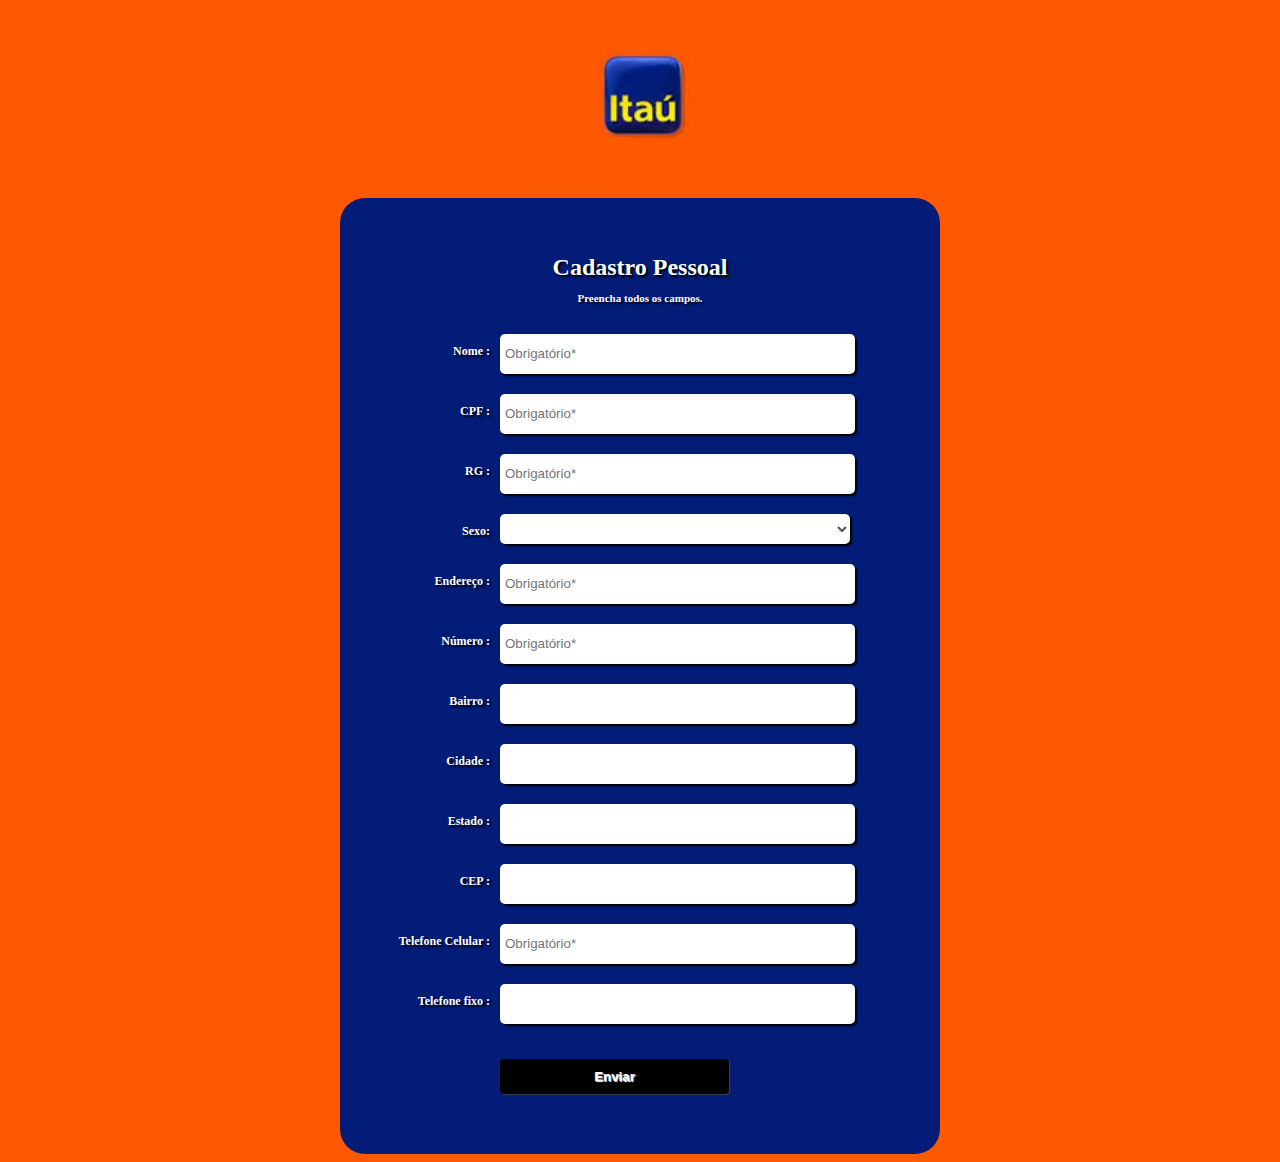
<file: formulário.html>
<!DOCTYPE html>
<html lang="pt-BR">

<head>
    <title>Itaú</title>
    <meta charset="UTF-8" />
    <meta name="viewport" content="width=device-width, initial - scale= 1.0">
    <link rel="icon" href="logo.png" />
    <link rel="stylesheet" href="estiloitau.css" type="text/css" />
</head>

<body>
    <header>
        <img src="images.jpg" />
    </header>

    <form action="" method="=post" class="modelo1">
        <h1>Cadastro Pessoal<br />
            <span class="titulo2">Preencha todos os campos.</span>
        </h1>
        <div>
            <div class="rotulos"> Nome :</div>
            <input id="nome" type="text" name="nome" placeholder="Obrigatório*" class="entrada" />
        </div>
        <div>
            <div class="rotulos"> CPF :</div>
            <input id="nome" type="text" name="cpf" placeholder="Obrigatório*" class="entrada" />
        </div>
        <div>
            <div class="rotulos">RG :</div>
            <input id="nome" type="text" name="rg" placeholder="Obrigatório*" class="entrada" />
        </div>
        <div>
            <div class="rotulos">Sexo:</div>
            <select name="opcoes" class="entrada">
                <option value=""></option>
                <option value="M">Masculino</option>
                <option value="F">Feminino</option>
            </select>
        </div>
        <div>
            <div class="rotulos">Endereço :</div>
            <input id="nome" type="text" name="endereco" placeholder="Obrigatório*" class="entrada" />
        </div>
        <div>
            <div class="rotulos">Número :</div>
            <input id="nome" type="text" name="numero" placeholder="Obrigatório*" class="entrada" />
        </div>
        <div>
            <div class="rotulos">Bairro :</div>
            <input id="nome" type="text" name="bairro" class="entrada" />
        </div>
        <div>
            <div class="rotulos">Cidade :</div>
            <input id="nome" type="text" name="cidade" class="entrada" />
        </div>
        <div>
            <div class="rotulos">Estado :</div>
            <input id="nome" type="text" name="estado" class="entrada" />
        </div>
        <div>
            <div class="rotulos">CEP :</div>
            <input id="nome" type="text" name="cep" class="entrada" />
        </div>
        <div>
            <div class="rotulos">Telefone Celular :</div>
            <input id="nome" type="text" name="telefone celular" placeholder="Obrigatório*" class="entrada" />
        </div>
        <div>
            <div class="rotulos"> Telefone fixo :</div>
            <input id="nome" type="text" name="Telefone fixo" class="entrada" />
        </div>
        <br />
        <div>
            <div class="rotulos">&nbsp;</div>
            <input type="=button" value="Enviar" class="botao" />
        </div>
    </form>
</body>

</html>
</file>
<file: estiloitau.css>
body{
    background-color: #FE5900;
    width: auto;
}

img {
    display: block;
    margin-left: auto;
    margin-right: auto;
    width: 30%;
}

.modelo1{
    width: 500px;
    background-color: #031C78;
    padding: 40px 50px 40px 50px;
    font-size: 12px;
    font-family: verdana;
    color: #fff;
    text-shadow: 2px 2px 2px #000;
    border-radius: 25px;
    margin: auto;
}


h1{
    padding: 0px 0px 10px 0px;
    text-align: center;
}

.titulo2{
    font-size: 11px;
}

div{
    margin: 0px 0px 20px;
}

.rotulos{
    float: left;
    width: 20%;
    text-align: right;
    padding-right: 10px;
    margin-top: 10px;
    font-weight: bold;
}

.entrada{
    border: none;
    color: #525252;
    height: 30px;
    line-height: 15px;
    padding: 5px 0px 5px 5px;
    width: 70%;
    border-radius: 5px;
    box-shadow: 2px 2px 2px #000;
    background-color: #fff;
}

#mensagem{
    height: 100px;
    padding: 5px 0px 0px 5px;
    width: 70%;
}

.botao{
    background-color: #000;
    border: none;
    padding: 10px 25px 10px 25px;
    color: #fff;
    border-radius: 4px;
    text-shadow: 1px 1px 1px #fff;
    font-weight: bold;
    box-shadow: 1px 1px 1px #3D3D3D;
    text-align: center;
}

.botao:hover{
    color: #333;
    background-color: #EBEBEB;
    text-align: center;
}
</file>
